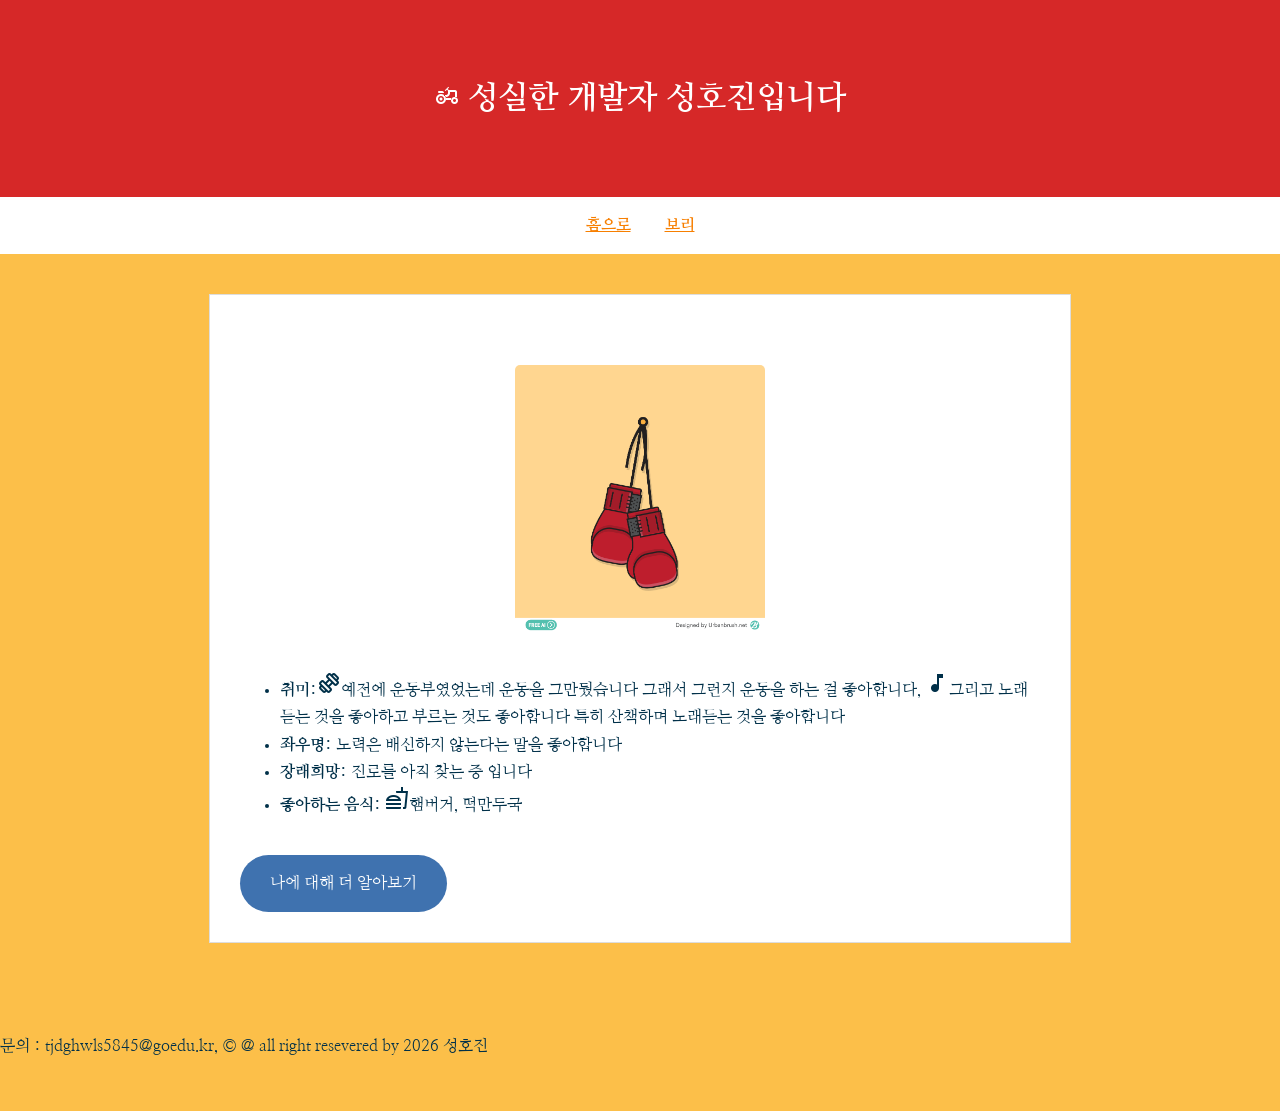
<file: index.html>
<!DOCTYPE html>
<html lang="ko">
<head>
    <meta charset="UTF-8">
    <meta name="viewport" content="width=device-width, initial-scale=1.0">
    <title>나의 웹 페이지</title>
    <link rel="preconnect" href="https://fonts.googleapis.com">
<link rel="preconnect" href="https://fonts.gstatic.com" crossorigin>
<link href="https://fonts.googleapis.com/css2?family=Black+Han+Sans&family=Nanum+Myeongjo&display=swap" rel="stylesheet">
<link rel="stylesheet" href="https://fonts.googleapis.com/css2?family=Material+Symbols+Outlined:opsz,wght,FILL,GRAD@20..48,100..700,0..1,-50..200&" />
<link rel="stylesheet" href="./style.css">
</head>
<body>
    <header>
        <h1><span class="material-symbols-outlined">
    agriculture
</span>
</span>성실한 개발자 성호진입니다</h1>
    </header>
    <nav>
        <a href="index.html">홈으로</a>
        <a href="subject.html">보리</a>
    </nav>
    <main>
        <img src="./image/rmffjqm.png" alt="내사진" width="200">
        <p>
            <ul>
                <li><strong>취미:</strong><span class="material-symbols-outlined">
exercise
</span>예전에 운동부였었는데 운동을 그만뒀습니다 그래서 그런지 운동을 하는 걸 좋아합니다, <span class="material-symbols-outlined">
music_note
</span>그리고 노래듣는 것을 좋아하고 부르는 것도 좋아합니다 특히 산책하며 노래듣는 것을 좋아합니다</li>
<li><strong>좌우명:</strong> 노력은 배신하지 않는다는 말을 좋아합니다</li>
                <li><strong>장래희망:</strong> 진로를 아직 찾는 중 입니다</li>
                <li><strong>좋아하는 음식:</strong> <span class="material-symbols-outlined">
fastfood
</span>햄버거, 떡만두국</li>
            </ul>
        </p>
        <a href="#" class="my-button">나에 대해 더 알아보기</a>
    </main>
    <footer>
        문의 : tjdghwls5845@goedu.kr, &copy; @ all right resevered by 2026 성호진
    </footer>
</body>
</html>
</file>
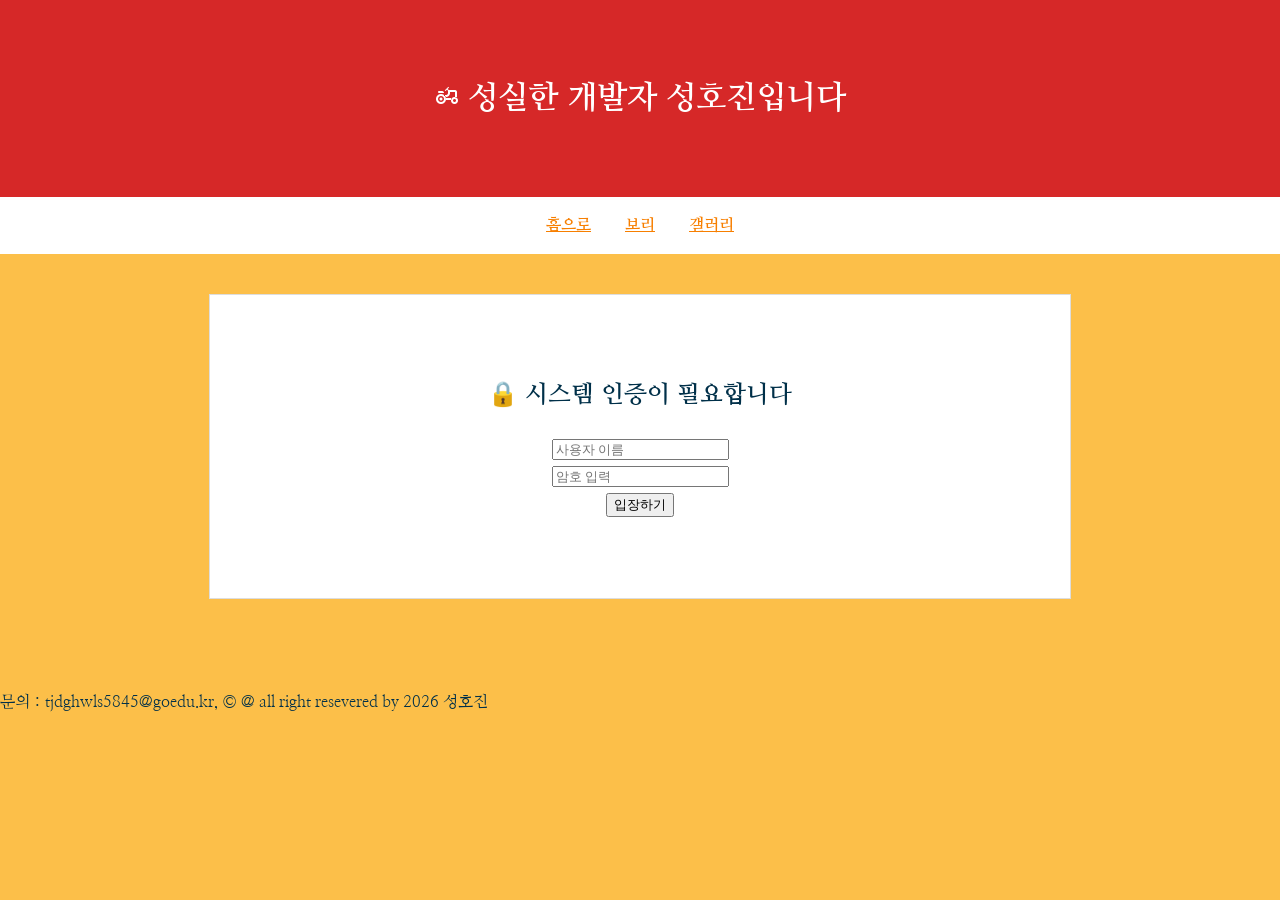
<file: gallery.html>
<!DOCTYPE html>
<html lang="ko">
<head>
    <meta charset="UTF-8">
    <meta name="viewport" content="width=device-width, initial-scale=1.0">
    <title>나의 웹 페이지</title>
    <link rel="preconnect" href="https://fonts.googleapis.com">
<link rel="preconnect" href="https://fonts.gstatic.com" crossorigin>
<link href="https://fonts.googleapis.com/css2?family=Black+Han+Sans&family=Nanum+Myeongjo&display=swap" rel="stylesheet">
<link rel="stylesheet" href="https://fonts.googleapis.com/css2?family=Material+Symbols+Outlined:opsz,wght,FILL,GRAD@20..48,100..700,0..1,-50..200&" />
<link rel="stylesheet" href="./style.css">
</head>
<body>
    <header>
        <h1><span class="material-symbols-outlined">
    agriculture
</span>
</span>성실한 개발자 성호진입니다</h1>
    </header>
    <nav>
        <a href="index.html">홈으로</a>
        <a href="subject.html">보리</a>
        <a href="gallery.html">갤러리</a>
    </nav>
    <main>
        <div id="login-box" style="text-align: center; margin: 50px;">
            <h2>🔒 시스템 인증이 필요합니다</h2>
            <input type="text" id="userId" placeholder="사용자 이름"><br>
            <input type="password" id="userPw" placeholder="암호 입력" /><br>
            <button onclick="checkLogin()">입장하기</button>
        </div>
         <div id="secret-area" style="display: none;">
            <h3 style="color: #2e7d32;">👏 <span id="user-display"></span>님, 반갑습니다!</h3>
        <div class="display-box">
            <img id="targetImg" src="./image/보리1.jpg" style="width: 100%; max-width: 500px;/">
            <p id="targetDesc">6월17일: 보리 첫 수확!</p>
        </div>
        <div class="thumb-list">
            <img src="image/보리1.jpg" onclick="show('image/보리1.jpg', '6월 17일: 보리 첫 수확!')"/>
            <img src="image/보리2.jpg" onclick="show('image/보리2.jpg', '6월 19일: 보리 비료주기!')"/>
        
            <img src="image/보리3.jpg" onclick="show('image/보리3.jpg', '보리로 지은 밥')"/>
            
            
            <img src="image/보리4.jpg" onclick="show('image/보리4.jpg', '보리 수확 전')"/>
            
            
            <img src="image/보리5.jpg" onclick="show('image/보리5.jpg', '보리 씨앗')"/>
            
            
            <img src="image/보리6.jpeg" onclick="show('image/보리6.jpeg', '보리의 종류 : 쌀보리(가장 대중적인 밥용)')"/>
            
            
            <img src="image/보리7.jpg" onclick="show('image/보리7.jpg', '보리의 종류 : 찰보리(가장 맛있는 밥용)')"/>
            
            
            <img src="image/보리8.jpg" onclick="show('image/보리8.jpg', '보리의 종류 : 겉보리(차와 식혜용)')"/>
            
            
            <img src="image/보리9.jpg" onclick="show('image/보리9.jpg', '보리의 종류 : 검정보리(건강 기능성용)')"/>
            
            
            <img src="image/보리10.jpg" onclick="show('image/보리10.jpg', '보리로 만든 다른 음식 : 보리차')"/>
        </div>
        <div id="settings" style="margin-top: 30px; padding: 20px; border: 1px solid #ddd; background: #fff;">
            <h4>🔑 시스템 보안 설정</h4>
            <p style="font-size: 0.9em; color: #666;">보안을 위해 정기적으로 비밀번호를 변경해 주세요.</p>
            <input type="password" id="newPw" placeholder="새 비밀번호 입력" />
            <button onclick="changePassword()">비밀번호 변경</button>
            <button onclick="logout()">로그아웃</button>
        </div>
        </div>
    </main>
    <footer>
        문의 : tjdghwls5845@goedu.kr, &copy; @ all right resevered by 2026 성호진
    </footer>
    <script>
        function show(imgPath, text) {
            document.getElementById("targetImg").src=imgPath;
            document.getElementById("targetDesc").innerText=text;
        }
        function checkLogin() {
            //1. 입력된 암호 값 읽기
            let name = document.getElementById("userId").value;
            let pw = document.getElementById("userPw").value;

            let currentPw = localStorage.getItem("userPassword") || "1234";
            //2. 조건문을 활용한 인증 로직 구현
            if (pw === currentPw && name !== "") {
                localStorage.setItem("isLoggedIn", "true");
                localStorage.setItem("savedName", name);
                localStorage.setItem("userPassword", currentPw);

                alert(name + "님, 인증 정보가 저장소에 기록되었습니다.")

                // UI 상태 변경: 로그인 창은 숨기고, 콘텐츠 영역은 표시됩니다.
                document.getElementById("login-box").style.display = "none";
                document.getElementById("secret-area").style.display = "block";
                document.getElementById("user-display").innerText = name;

            } else {
                alert("이름을 입력하지 않았거나 암호가 틀렸습니다.");
            }
        }
        // 페이지가 로드될 때 실행되는 함수
        window.onload = function() {
            let isLoggedIn = localStorage.getItem("isLoggedIn");
            let savedName = localStorage.getItem("savedName");
            if (isLoggedIn === "true") {
                document.getElementById("login-box").style.display = "none";
                document.getElementById("secret-area").style.display = "block";
                document.getElementById("user-display").innerText = savedName;
            }
        };
        function changePassword() {
            let newPw = document.getElementById("newPw").value;
            if (newPw.length < 4) { alert("암호는 4자리 이상이어야 합니다."); return; }
            localStorage.setItem("userPassword", newPw);
            alert("비밀번호가 변경되었습니다.");
        }
        function logout() {
            if (confirm("로그아웃 하시겠습니까?")) {
                localStorage.removeItem("isLoggedIn");
                localStorage.removeItem("savedName");
                location.href = "index.html";
            }
        }
    </script>
</body>
</html>
</file>
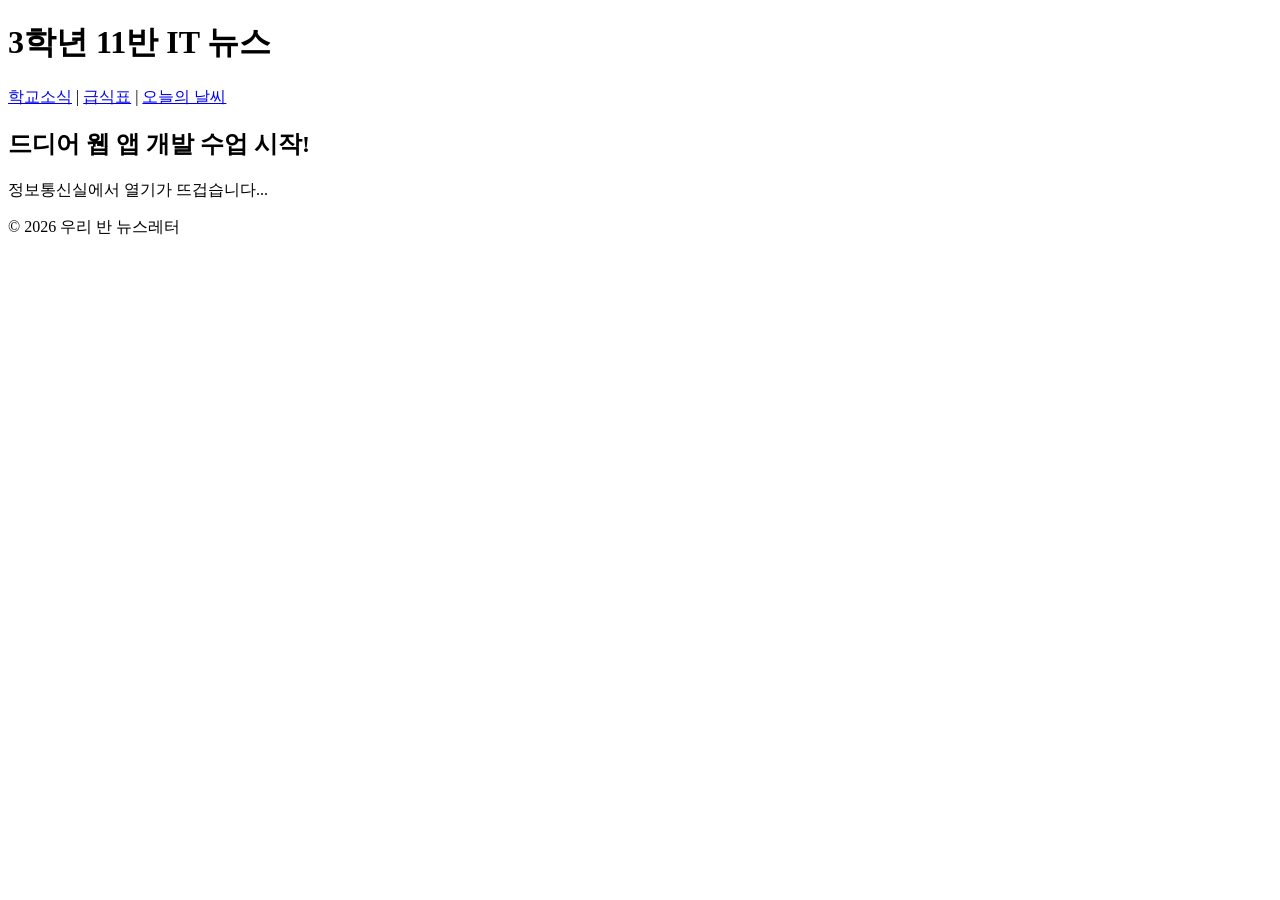
<file: new.html>
<!DOCTYPE html>
<html lang="en">
<head>
    <meta charset="UTF-8">
    <meta name="viewport" content="width=device-width, initial-scale=1.0">
    <title>우리반 뉴스레터(I do)</title>
</head>
<body>
    <header>
        <h1>3학년 11반 IT 뉴스</h1>
    </header>
    <nav>
        <a href="#">학교소식</a> | <a href="#">급식표</a> | <a href="#">오늘의 날씨</a>
    </nav>
    <main>
        <article>
            <h2>드디어 웹 앱 개발 수업 시작!</h2>
            <p>정보통신실에서 열기가 뜨겁습니다...</p>
        </article>
    </main>
    <footer>
        <p>&copy; 2026 우리 반 뉴스레터</p>
    </footer>
</body>
</html>
</file>
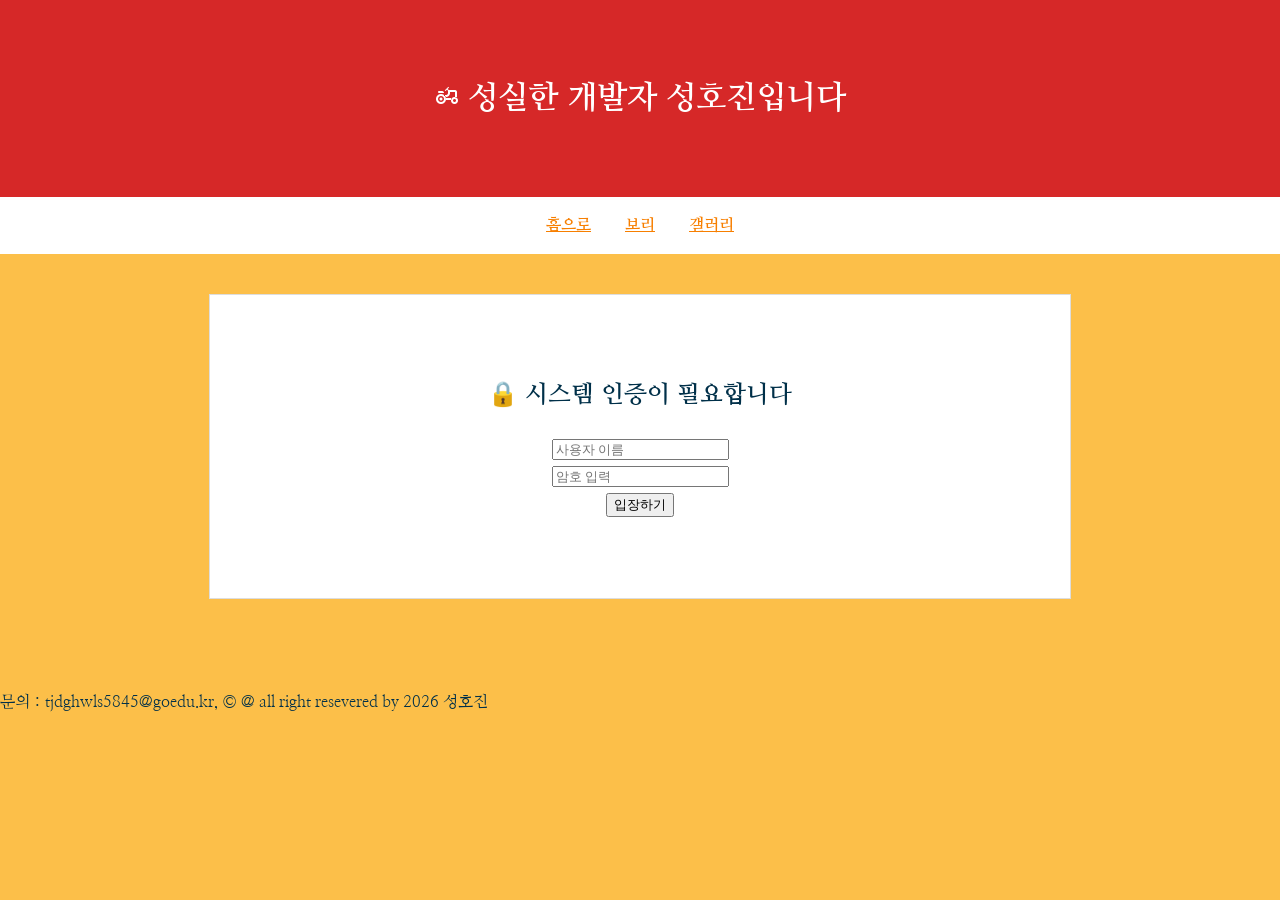
<file: subject.html>
<!DOCTYPE html>
<html lang="ko">
<head>
    <meta charset="UTF-8">
    <meta name="viewport" content="width=device-width, initial-scale=1.0">
    <title>나의 웹 페이지</title>
    <link rel="preconnect" href="https://fonts.googleapis.com">
<link rel="preconnect" href="https://fonts.gstatic.com" crossorigin>
<link href="https://fonts.googleapis.com/css2?family=Black+Han+Sans&family=Nanum+Myeongjo&display=swap" rel="stylesheet">
<link rel="stylesheet" href="https://fonts.googleapis.com/css2?family=Material+Symbols+Outlined:opsz,wght,FILL,GRAD@20..48,100..700,0..1,-50..200&" />
<link rel="stylesheet" href="./style.css">
</head>
<body>
    <header>
        <h1><span class="material-symbols-outlined">
    agriculture
</span>
</span>성실한 개발자 성호진입니다</h1>
    </header>
    <nav>
        <a href="index.html">홈으로</a>
        <a href="subject.html">보리</a>
        <a href="gallery.html">갤러리</a>
    </nav>
    <main>
        <div id="login-box" style="text-align: center; margin: 50px;">
            <h2>🔒 시스템 인증이 필요합니다</h2>
            <input type="text" id="userId" placeholder="사용자 이름"><br>
            <input type="password" id="userPw" placeholder="암호 입력" /><br>
            <button onclick="checkLogin()">입장하기</button>
        </div>
        <div id="secret-area" style="display: none;">
            <!-- ⭐ 로그인한 사용자의 이름을 보여줄 공간입니다. -->
             <h3 style="color: #2e7d32;">👏 <span id="user-display"></span>님, 반갑습니다!</h3>
            <section class="agriculture-portfolio">
            <article class="crop-item">
                <figure class="crop-image">
                    <img src="image/Tkf.jpg" alt="직접 재배한 농작물 사진" />
                    <figcaption><span class="material-symbols-outlined">front_loader</span>그림 1. 본인이 직접 재배한 농잘물 실물</figcaption>
                </figure>
                <div class="crop-details">
                    <h3>농작물 명칭: 보리<span class="material-symbols-outlined">wheat</span></h3>
                    <section class="info-block">
                        <h4>재배 및 생산 특성<span class="material-symbols-outlined">garden_cart</span></h4>
                        <ul>
                            <li><strong>품종:</strong> 강한 품종 : 서둔찰보리, 대백보리, 낙영보리, 새강보리, 새알보리, 미락보리, 큰알보리
중 정도 품종 : 밀양겉보리, 대진보리, 찰보리, 새올보리, 알찬보리, 탑골보리, 강보리, 올보리
약한 품종 : 오월보리, 알보리</li>
                            <li><strong>재배 환경:</strong> 보리재배에 적합한 토양은 사양토~식양토 입니다. 토심은 100cm가 양호하며 토양의 pH는 7.0~8.0이며, 5.5이하에서는 생육이 떨어집니다. 보리는 산성 토양에 극히 약하며 쌀보리는 겉보리보다 더욱 약하나 알칼리성 토양에서는 잘 견딥니다.</li>
                        </ul>
                    </section>
                    <section class="info-block distribution">
                        <h4>유통 구조 설계</h4>
                        <div class="step-guide">
                            <span>생산자(농가)</span> → <span>산지 유통인/생산자 단체</span> → <span>도매시장(도매법인)</span> → <span>중도매인</span> → <span>소매업체 및 소비자</span>
                        </div>
                        <ul>
                            <li><strong>물류 방식:</strong> 수확 및 이송 후 건조 가공(도정) 등 일을 마치고 포장 및 배송</li>
                            <li><strong>판매 전략</strong> 1. 타겟 맞춤형 제품화 (Segmentation)건강 중시형: 식이섬유와 베타글루칸이 풍부한 점을 강조하여 다이어트식 및 당뇨 예방식으로 마케팅합니다.
편의성 중시형: 1인 가구를 겨냥해 바로 쪄먹는 '보리 햇반'이나 간편 보리 선식 등 가정 간편식(HMR) 형태로 개발합니다.</li>
                        </ul>
                    </section>
                </div>
            </article>
        </section>
        <section id="order-area">
            <hr>
            <h2>📦온라인 주문하기</h2>
            <form>
                <div class="input-row">
                    <div class="input-group">
                        <label>주문자 성함</label>
                        <input type="text" id="userName" placeholder="실명을 입력하세요">
                    </div>
                    <div class="input-group">
                        <label>연락처</label>
                        <input type="text" id="userPhone" placeholder="010-0000-0000">
                    </div>
                </div>
                <div class="input-row">
                    <div class="input-group">
                        <label for="unitWeight">구매 단위 선택</label>
                        <select id="unitWeight">
                            <option value="15000">유기농 보리 1kg (15,000원)</option>
                            <option value="40000">유기농 보리 3kg (40,000원)</option>
                            <option value="60000">유기농 보리 5kg (60,000원)</option>
                        </select>
                    </div>
                    <div class="input-group">
                        <label for="quantity">주문 수량 (박스)</label>
                        <input type="number" id="quantity" value="1" min="1" max="10">
                    </div>
                </div>
                <div class="input-group">
                    <label>배송 방식 선택</label>
                    <select id="deliveryFee">
                        <option value="3000">일반 택배 (3,000원)</option>
                        <option value="5000">신선 새벽 배송 (5,000원)</option>
                        <option value="0">광주 로컬푸드 매장 픽업 (무료)</option>
                    </select>
                </div>
                <div class="input-group">
                    <label>배송 메세지</label>
                    <textarea placeholder="부재 시 문 앞에 놓아주세요"></textarea>
                </div>
                <button type="button" class="order-btn" onclick="processOrder()">
                    지금 바로 주문 완료
                </button>
                <div id="receipt" class="receipt-box">
                </div>
            </form>
        </section>
        <hr>
        <div id="settings" style="margin-top: 30px; padding: 20px; border: 1px solid #ddd; background: #fff;">
            <h4>🔑 시스템 보안 설정</h4>
            <p style="font-size: 0.9em; color: #666;">보안을 위해 정기적으로 비밀번호를 변경해 주세요.</p>
            <input type="password" id="newPw" placeholder="새 비밀번호 입력" />
            <button onclick="changePassword()">비밀번호 변경</button>
            <button onclick="logout()">로그아웃</button>
        </div>
        </div>
    </main>
    <footer>
        문의 : tjdghwls5845@goedu.kr, &copy; @ all right resevered by 2026 성호진
    </footer>
    <script>
        function processOrder() {
            //1. 데이터 가져오기
            let name = document.getElementById('userName').value;
            let phone = document.getElementById('userPhone').value;
            let quantity = Number(document.getElementById("quantity").value);
            let deliveryFee = Number(document.getElementById("deliveryFee").value);
            //2. 선택한 상품과 가격과 이름 정보 추출
            let unitSelect = document.getElementById("unitWeight");
            let productPrice = Number(unitSelect.value);
            let productName = unitSelect.options[unitSelect.selectedIndex].text;
            //3. 배송비 무료 조건 구현
            let bassPrice = productPrice * quantity;
            if (bassPrice >= 30000) {
                deliveryFee = 0;
            }
            let totalPrice = bassPrice + deliveryFee;
            let message = document.querySelector("textarea").value;
            //4. 주문 시각 및 입력 검사
            let dateString = new Date().toLocaleString();
            if (name === "" || phone === "") {
                alert("⚠️성함과 연락처를 모두 입력해 주세요!");
                return;
            } 
            //5. 영수증 출력
            let receipt = document.getElementById('receipt');
            receipt.innerHTML = `
            <h3>📜 주문 확인 영수증</h3>
            <p style="color: gray; font-size: 0.8em;">주문 시각: ${dateString}</p>
            <hr>
            <p><strong>주문자:</strong> ${name} 님</p>
            <p><strong>연락처:</strong> ${phone}</p>
            <p><strong>주문 상품:</strong> ${productName}</p>
            <p><strong>주문 수량:</strong> ${quantity} 박스</p>
            <p><strong>배송비</strong>
                ${deliveryFee === 0 ? "무료배송" : deliveryFee.toLocaleString() + "원"}
                </p> 
            <p><strong>요청사항:</strong> ${message || "없음"}</p>
            <hr>
            <p style="font-size: 1.2em;"><strong>총 결제 금액:
                <span style="color:red;">${totalPrice.toLocaleString()}원 </span></strong></p>
            <p style="text-align:center;">주문해주셔서 감사합니다! 🍯</p>
            `;
            //5. 숨겨져 있던 영수증 상자 보여주기
            receipt.style.display = "block";
        }
        function checkLogin() {
            //1. 입력된 암호 값 읽기
            let name = document.getElementById("userId").value;
            let pw = document.getElementById("userPw").value;

            let currentPw = localStorage.getItem("userPassword") || "1234";
            //2. 조건문을 활용한 인증 로직 구현
            if (pw === currentPw && name !== "") {
                localStorage.setItem("isLoggedIn", "true");
                localStorage.setItem("savedName", name);
                localStorage.setItem("userPassword", currentPw);

                alert(name + "님, 인증 정보가 저장소에 기록되었습니다.")

                // UI 상태 변경: 로그인 창은 숨기고, 콘텐츠 영역은 표시됩니다.
                document.getElementById("login-box").style.display = "none";
                document.getElementById("secret-area").style.display = "block";
                document.getElementById("user-display").innerText = name;

            } else {
                alert("이름을 입력하지 않았거나 암호가 틀렸습니다.");
            }
        }
        // 페이지가 로드될 때 실행되는 함수
        window.onload = function() {
            let isLoggedIn = localStorage.getItem("isLoggedIn");
            let savedName = localStorage.getItem("savedName");
            if (isLoggedIn === "true") {
                document.getElementById("login-box").style.display = "none";
                document.getElementById("secret-area").style.display = "block";
                document.getElementById("user-display").innerText = savedName;
            }
        };
        function changePassword() {
            let newPw = document.getElementById("newPw").value;
            if (newPw.length < 4) { alert("암호는 4자리 이상이어야 합니다."); return; }
            localStorage.setItem("userPassword", newPw);
            alert("비밀번호가 변경되었습니다.");
        }
        function logout() {
            if (confirm("로그아웃 하시겠습니까?")) {
                localStorage.removeItem("isLoggedIn");
                localStorage.removeItem("savedName");
                location.href = "index.html";
            }
        }
    </script>
</body>
</html>
</file>
<file: style.css>
/* 1. 전체 배경색과 기본 폰트 */
        body {
            font-family: "Nanum Myeongjo", serif;
            background-color: #FCBF49;
            color: #003049;
            line-height: 1.7;
            margin: 0;
        }
        /* 2. 헤더 꾸미기 */
        header {
            background-color: #D62828;
            color: white;
            text-align: center;
            padding: 50px 0;
        }
        /* 메뉴바 (nav) 꾸미기 */
        nav {
            text-align: center;
            padding: 15px;
            background-color: white;
        }
        nav a {
            margin: 0 15px;
            text-align: none;
            font-weight: bold;
            /* [링크색] 헤더 색상과 비슷한 계열의 중간 톤을 고르세요 */
            color: #F77F00;
        }
        /* 이미지 (사진) 예쁘게 만들기 */
        img {
            display: block;
            margin: 30px auto;
            width: 250px;
            border-radius: 15px;
            border: 10px solid white;
            box-shadow: 0 10px 20px rgba(0, 0, 0, 0, 1);
        }
        header, footer {
            padding: 50px 0;
        }
        main {
            width: 80%;
            max-width: 800px;
            margin: 40px auto;
            padding: 30px;
            background-color: white;
            border: 1px solid #ddd;
        }
        .my-button {
            display: inline-block;
            padding: 15px 30px;
            background-color: #3f72af;
            color: white;
            text-decoration: none;
            border-radius: 30px;
            margin-top: 20px;
            transition: 0.3s;
        }
        /* 마우스를 올리면(hover)  효과*/
        .my-button:hover {
            background-color: #122d4e;
            transform: translate(-3px);
        }
         .material-symbols-outlined {
         font-variation-settings:
         'FILL' 0,
         'wght' 400,
         'GRAD' 0,
         'opsz' 24
        }
        /*  전공페이지 스타일 */
        .crop-item {
            display: flex;
            gap: 50px;
            padding: 30px;
            border-radius: 15px;
            background-color: #f9fdf9;
        }
        .crop-image {
            flex: 1;
        }
        .crop-details {
            flex: 1.5;
        }
        .step-guide {
            border: 1px dashed #4caf50;
            text-align: center;
        }
        /* 1. 주문서 구역 전체 디자인 */
        #order-area {
            margin-top: 60px;
            padding: 30px;
            background-color: #f4f9f4;
            border: 1px solid #e0e0e0;
            border-radius: 20px;
        }
        form {
            display: flex;
            flex-direction: column;
            gap: 20px;
            max-width: 500px;
        }
        .input-group {
            display: flex;
            flex-direction: column;
            gap: 5px;
        }
        /* 8강 시작 */
        /* 1. 성함과 연락처 가로 정렬*/
        .input-row {
            display: flex;
            gap: 15px;
            margin-bottom: 20px;
        }
        .input-row .input-group {
            flex: 1; /* 똑가은 비율로 칸 나눠 갖기 */
        }
        /* 2. 클릭했을 때 강조되는 입력창 */
        .input-group input:focus,
        .input-group textarea:focus {
            outline: none;
            border-color: #4caf50;
            box-shadow: 0 0 8px rgba(76, 175, 80, 0.2);
        }
        /* 3. 배송 방식(select) 깔끔하게 만들기 */
        select {
            width: 100%;
            padding: 10px;
            border-radius: 8px;
            border: 1px solid #ddd;
            background-color: white;
        }
        .input-group input,
        .input-group textarea {
            padding: 10px;
            border-radius: 8px;
            border: 1px solid #ddd;
            background-color: white;
        }
        /* 4. 입체적인 주문 버튼 스타일 */
        .order-btn {
            background-color: #2e7d32; /* 배경색 지정 */
            color: white; /* 글자색 흰색 */
            padding: 15px; /* 안여백 15px*/
            border: none; /* 경계선 : 없음 */
            border-radius: 8px; /* 모서리를 둥글게 */
            width: 100%; /* 폭 : 부모의 100% */
            font-size: 18px; /* 폰트 크기 */
            font-weight: bold; /* 두껍게*/
            cursor: pointer; /* 마우스 포인터 변경 */
            transition: 0.1s; /* 변화를 부드럽게 */
        }
        .order-btn:hover {
            background-color: #388e3c;
            transform: translateY(2px); /* 마우스를 올리면 살짝 내려감 */
        }
        .order-btn:active {
            transform: translateY(5px); /* 누르면 더 깊게 내려감 */
        }
        /* 영수증 스타일 */
        .receipt-box {
            margin-top: 30px;
            padding: 20px;
            border: 2px dashed #4caf50;
            background-color: #ffffff;
            border-radius: 10px;
            display: none;
        }
        .receipt-box h3 {
            color: #2e7d32;
            border-bottom: 1px solid #eee;
            padding-bottom: 10px;
        }
        /* 갤러리 전용 디자인 */
        .display-box {
            text-align: center;
            background-color: #f0f0f0;
            padding: 20px;
            border-radius: 15px;
            margin-bottom: 30px;
        }
        #targetimg {
            border-radius: 15px;
            transition: transform 0.3 ease;
        }
        .thumb-list {
            display: grid;
            grid-template-columns: repeat(5, 1fr);
            gap: 15px;
            margin-top: 20px;
        }
        .thumb-list img {
            width: 100%;
            height: 120px;
            object-fit: cover;
            border-radius: 10px;
            cursor: pointer;
            transition: 0.3s;
        }
        .thumb-list img:hover {
            border-color: #3f72af;
            transform: scale(1.1);
        }
</file>
